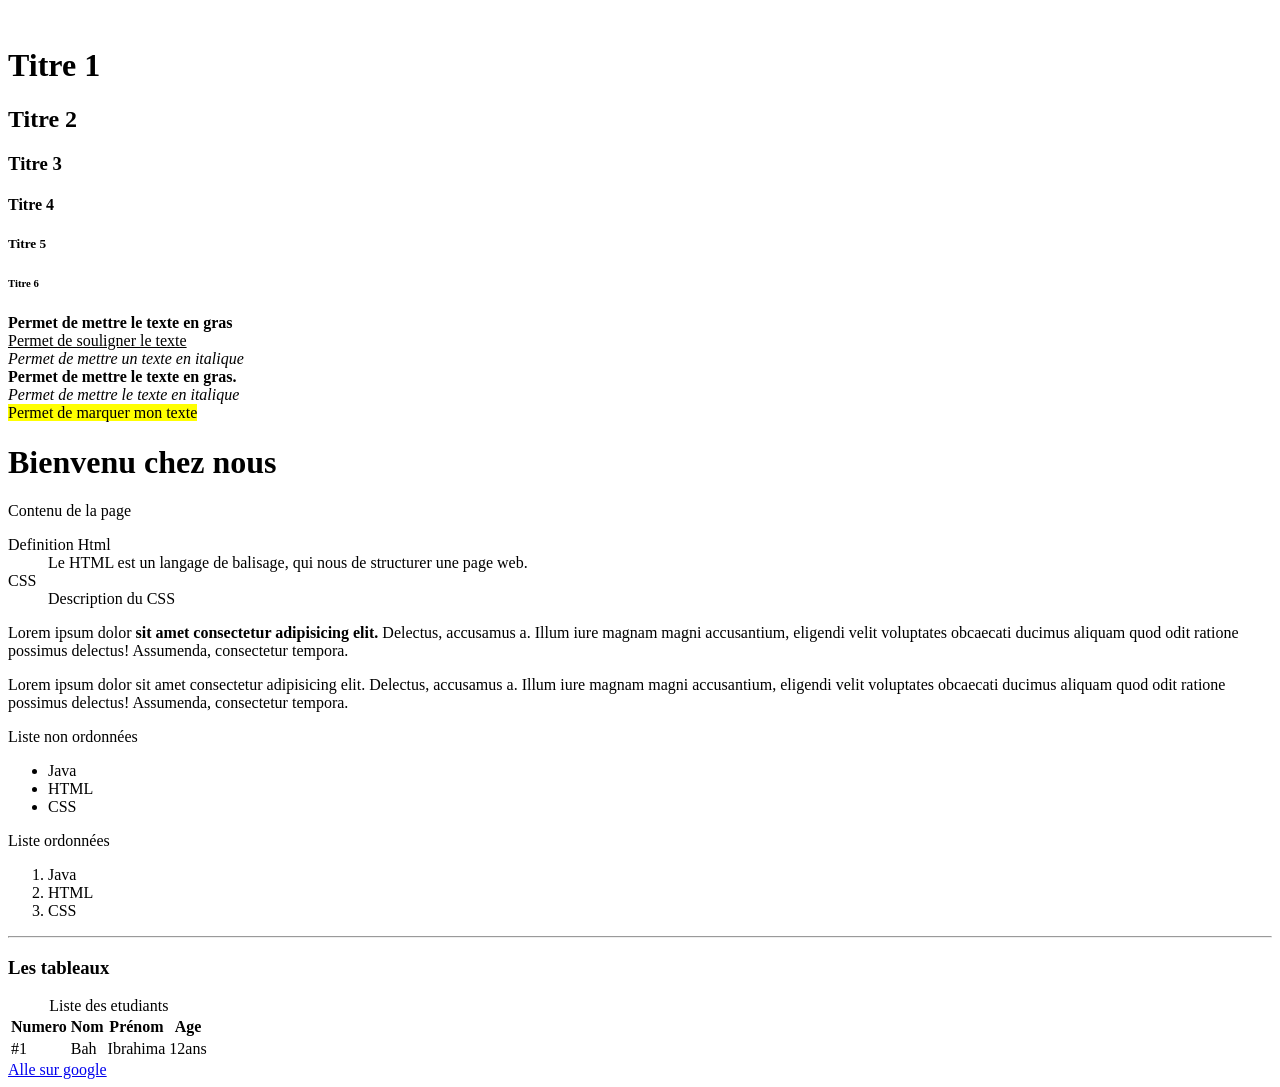
<file: index.html>
<!DOCTYPE html>
<html lang="en">
<head>
  <meta charset="UTF-8">
  <title>Titre et Paragraphe </title>
</head>
<br>
  <h1>Titre 1</h1>
  <h2>Titre 2</h2>
  <h3>Titre 3</h3>
  <h4>Titre 4</h4>
  <h5>Titre 5</h5>
  <h6>Titre 6</h6>

  <strong>Permet de mettre le texte en gras</strong> <br />
  <u>Permet de souligner le texte</u> <br/>
  <i>Permet de mettre un texte en italique</i> <br>
  <b>Permet de mettre le texte en gras.</b> <br/>
  <em>Permet de mettre le texte en italique</em> <br/>
  <mark>Permet de marquer mon texte</mark>
  
  <!-- Début de la section principale -->
   <h1>Bienvenu chez nous</h1>
   <p>Contenu de la page</p>
   <!-- Fin de la section principale -->

   <!--Liste de definition-->
   <dl>
      <dt>Definition Html</dt>
      <dd>Le HTML est un langage de balisage, qui nous de structurer une page web.</dd>
      <dt>CSS</dt>
      <dd>Description du CSS</dd>
   </dl>

  <p>Lorem ipsum dolor <strong>sit amet consectetur adipisicing elit.</strong>  Delectus, accusamus a. Illum iure magnam magni accusantium, eligendi velit voluptates obcaecati ducimus
     aliquam quod odit ratione possimus delectus! Assumenda, consectetur tempora.</p>
     <p>Lorem ipsum dolor sit amet consectetur adipisicing elit. Delectus, accusamus a. Illum iure magnam magni accusantium, eligendi velit voluptates obcaecati ducimus
     aliquam quod odit ratione possimus delectus! Assumenda, consectetur tempora.</p>

     <!-- Les listes ordonnées et non ordonnées -->

     <p>Liste non ordonnées</p>
     <ul>
        <li>Java</li>
        <li>HTML</li>
        <li>CSS</li>
     </ul>
     <p>Liste ordonnées</p>
     <ol>
      <li>Java</li>
        <li>HTML</li>
        <li>CSS</li>
     </ol>
     <hr />
     <h3>Les tableaux</h3>
     <table>
      <caption>Liste des etudiants</caption>
        <tr>
          <th>Numero</th>
          <th>Nom</th>
          <th>Prénom</th>
          <th>Age</th>
        </tr>
        <tr>
          <td>#1</td>
          <td>Bah</td>
          <td>Ibrahima</td>
          <td>12ans</td>
        </tr>
     </table>
     <a href="/about.html" target="_blank" >Alle sur google</a>
</body>
</html>
</file>
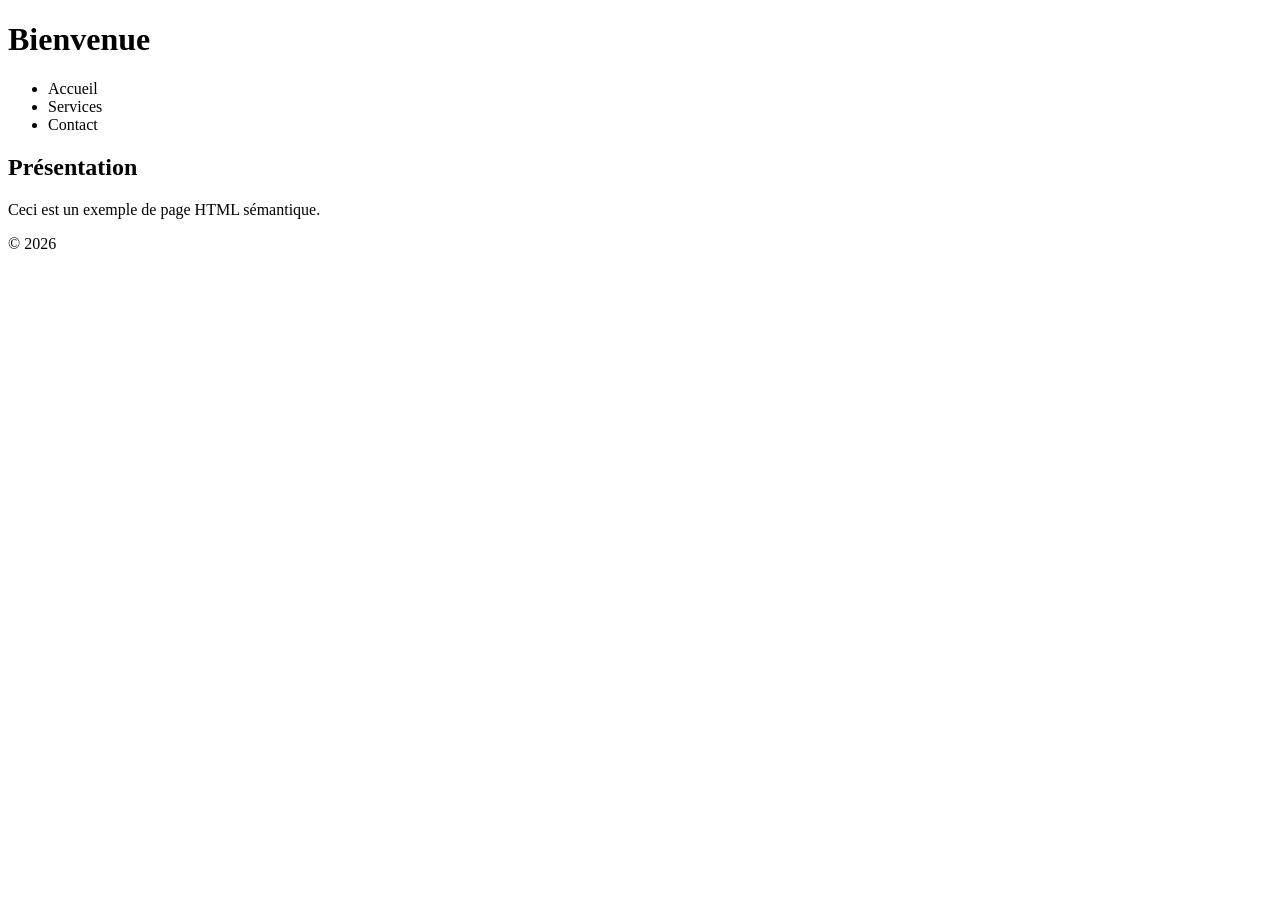
<file: about.html>
<!DOCTYPE html>
<html lang="fr">
<head>
<meta charset="UTF-8">
<title>Page Sémantique</title>
</head>
<body>
  <header>
  <h1>Bienvenue</h1>
  
  </header>
  <nav>
    <ul>
    <li>Accueil</li>
    <li>Services</li>
    <li>Contact</li>
    </ul>
  </nav>
  <section>
    <article>
    <h2>Présentation</h2>
    <p>Ceci est un exemple de page HTML sémantique.</p>
    </article>
  </section>
  <footer>
    <p>© 2026</p>
  </footer>
</body>
</html>
</file>
